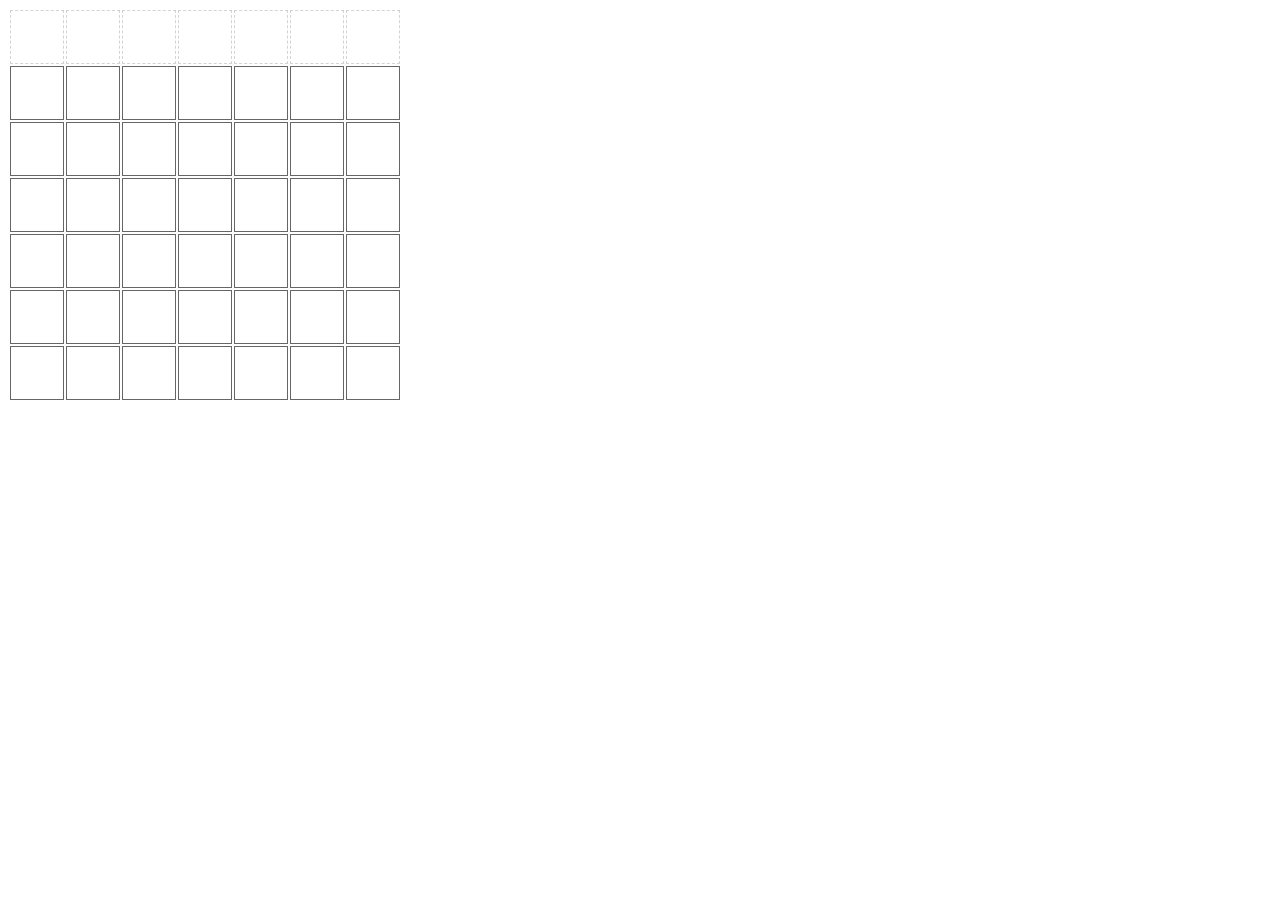
<file: connect-four/index.html>
<!doctype html>
<head>
  <title>Connect 4</title>
  <link href="connect4.css" rel="stylesheet">
</head>
<body>

<div id="game">
  <table id="board"></table>
</div>

<script src="connect4.js"></script>

</body>
</html>
</file>
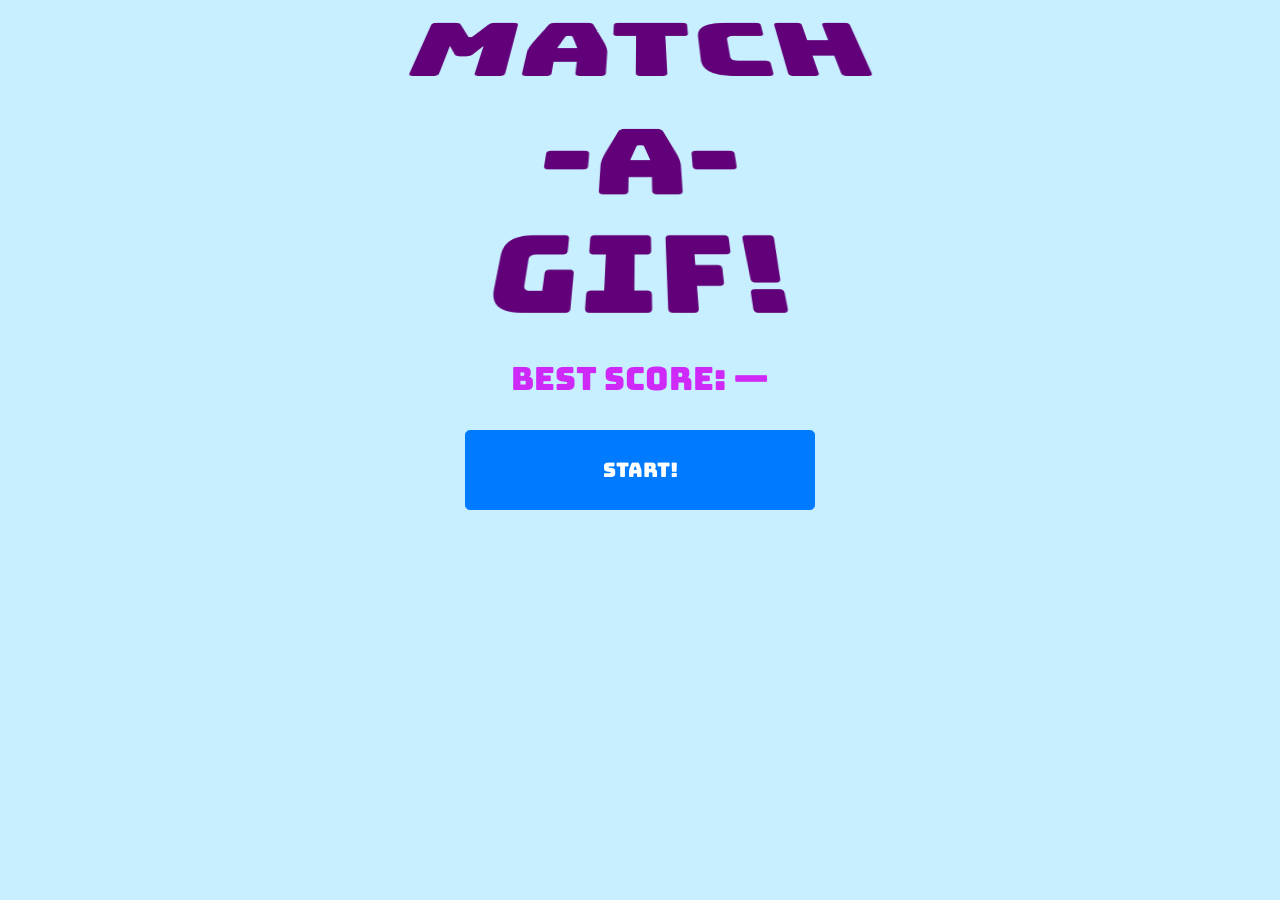
<file: memory/memory-game-solution/fancy-solution/index.html>
<!DOCTYPE html>
<html lang="en">
<head>
  <meta charset="UTF-8">
  <title>Match the GIF!</title>
  <link rel="stylesheet" href="https://maxcdn.bootstrapcdn.com/bootstrap/4.0.0-beta.2/css/bootstrap.min.css" integrity="sha384-PsH8R72JQ3SOdhVi3uxftmaW6Vc51MKb0q5P2rRUpPvrszuE4W1povHYgTpBfshb" crossorigin="anonymous">
  <link href="https://fonts.googleapis.com/css?family=Bungee" rel="stylesheet">
  <link rel="stylesheet" href="style.css">
</head>
<body>
  <div class="container" id="start">
    <div class="row">
      <div class="col-12">
        <div id="title">
          <p>Match</p>
          <p>-A-</p>
          <p>Gif!</p>
        </div>
      </div>
    </div>
    <div class="row text-center">
      <div class="col-sm-6 offset-sm-3 col-12 mt-4 mb-4">
        <h2>Best Score: <span id="best-score">&mdash;</span></h2>
      </div>
    </div>
    <div class="row text-center">
      <div class="col-4 offset-4">
        <button id="start-button" class="btn btn-primary btn-block btn-lg pt-4 pb-4">Start!</button>
      </div>
    </div>
  </div>
  <div class="container" id="game">
    <div class="row">
      <div class="col-2 offset-1">
        <div class="game-card-wrapper">
          <div class="game-card">
            <div class="front">🤗</div>
            <div class="back">
              <img>
            </div>
          </div>
        </div>
      </div>
      <div class="col-2">
        <div class="game-card-wrapper">
          <div class="game-card">
            <div class="front">🤗</div>
            <div class="back">
              <img>
            </div>
          </div>
        </div>
      </div>
      <div class="col-2">
        <div class="game-card-wrapper">
          <div class="game-card">
            <div class="front">🤗</div>
            <div class="back">
              <img>
            </div>
          </div>
        </div>
      </div>
      <div class="col-2">
        <div class="game-card-wrapper">
          <div class="game-card">
            <div class="front">🤗</div>
            <div class="back">
              <img>
            </div>
          </div>
        </div>
      </div>
      <div class="col-2">
        <div class="game-card-wrapper">
          <div class="game-card">
            <div class="front">🤗</div>
            <div class="back">
              <img>
            </div>
          </div>
        </div>
      </div>
    </div>
    <div class="row">
      <div class="col-2 offset-1">
        <div class="game-card-wrapper">
          <div class="game-card">
            <div class="front">🤗</div>
            <div class="back">
              <img>
            </div>
          </div>
        </div>
      </div>
      <div class="col-2">
        <div class="game-card-wrapper">
          <div class="game-card">
            <div class="front">🤗</div>
            <div class="back">
              <img>
            </div>
          </div>
        </div>
      </div>
      <div class="col-2">
        <div class="game-card-wrapper">
          <div class="game-card">
            <div class="front">🤗</div>
            <div class="back">
              <img>
            </div>
          </div>
        </div>
      </div>
      <div class="col-2">
        <div class="game-card-wrapper">
          <div class="game-card">
            <div class="front">🤗</div>
            <div class="back">
              <img>
            </div>
          </div>
        </div>
      </div>
      <div class="col-2">
        <div class="game-card-wrapper">
          <div class="game-card">
            <div class="front">🤗</div>
            <div class="back">
              <img>
            </div>
          </div>
        </div>
      </div>
    </div>
    <div class="row">
      <div class="col-2 offset-1">
        <div class="game-card-wrapper">
          <div class="game-card">
            <div class="front">🤗</div>
            <div class="back">
              <img>
            </div>
          </div>
        </div>
      </div>
      <div class="col-2">
        <div class="game-card-wrapper">
          <div class="game-card">
            <div class="front">🤗</div>
            <div class="back">
              <img>
            </div>
          </div>
        </div>
      </div>
      <div class="col-2">
        <div id="current-score"></div>
      </div>
      <div class="col-2">
        <div class="game-card-wrapper">
          <div class="game-card">
            <div class="front">🤗</div>
            <div class="back">
              <img>
            </div>
          </div>
        </div>
      </div>
      <div class="col-2">
        <div class="game-card-wrapper">
          <div class="game-card">
            <div class="front">🤗</div>
            <div class="back">
              <img>
            </div>
          </div>
        </div>
      </div>
    </div>
    <div class="row">
      <div class="col-2 offset-1">
        <div class="game-card-wrapper">
          <div class="game-card">
            <div class="front">🤗</div>
            <div class="back">
              <img>
            </div>
          </div>
        </div>
      </div>
      <div class="col-2">
        <div class="game-card-wrapper">
          <div class="game-card">
            <div class="front">🤗</div>
            <div class="back">
              <img>
            </div>
          </div>
        </div>
      </div>
      <div class="col-2">
        <div class="game-card-wrapper">
          <div class="game-card">
            <div class="front">🤗</div>
            <div class="back">
              <img>
            </div>
          </div>
        </div>
      </div>
      <div class="col-2">
        <div class="game-card-wrapper">
          <div class="game-card">
            <div class="front">🤗</div>
            <div class="back">
              <img>
            </div>
          </div>
        </div>
      </div>
      <div class="col-2">
        <div class="game-card-wrapper">
          <div class="game-card">
            <div class="front">🤗</div>
            <div class="back">
              <img>
            </div>
          </div>
        </div>
      </div>
    </div>
    <div class="row">
      <div class="col-2 offset-1">
        <div class="game-card-wrapper">
          <div class="game-card">
            <div class="front">🤗</div>
            <div class="back">
              <img>
            </div>
          </div>
        </div>
      </div>
      <div class="col-2">
        <div class="game-card-wrapper">
          <div class="game-card">
            <div class="front">🤗</div>
            <div class="back">
              <img>
            </div>
          </div>
        </div>
      </div>
      <div class="col-2">
        <div class="game-card-wrapper">
          <div class="game-card">
            <div class="front">🤗</div>
            <div class="back">
              <img>
            </div>
          </div>
        </div>
      </div>
      <div class="col-2">
        <div class="game-card-wrapper">
          <div class="game-card">
            <div class="front">🤗</div>
            <div class="back">
              <img>
            </div>
          </div>
        </div>
      </div>
      <div class="col-2">
        <div class="game-card-wrapper">
          <div class="game-card">
            <div class="front">🤗</div>
            <div class="back">
              <img>
            </div>
          </div>
        </div>
      </div>
    </div>
  </div>
  <div id="end">
    <h1>You win!</h1>
    <h4 id="final-score"></h4>
    <a href="index.html" id="restart-button" class="btn btn-primary btn-lg p-4">Play again?</a>
  </div>
  <script src="app.js"></script>
</body>
</html>
</file>
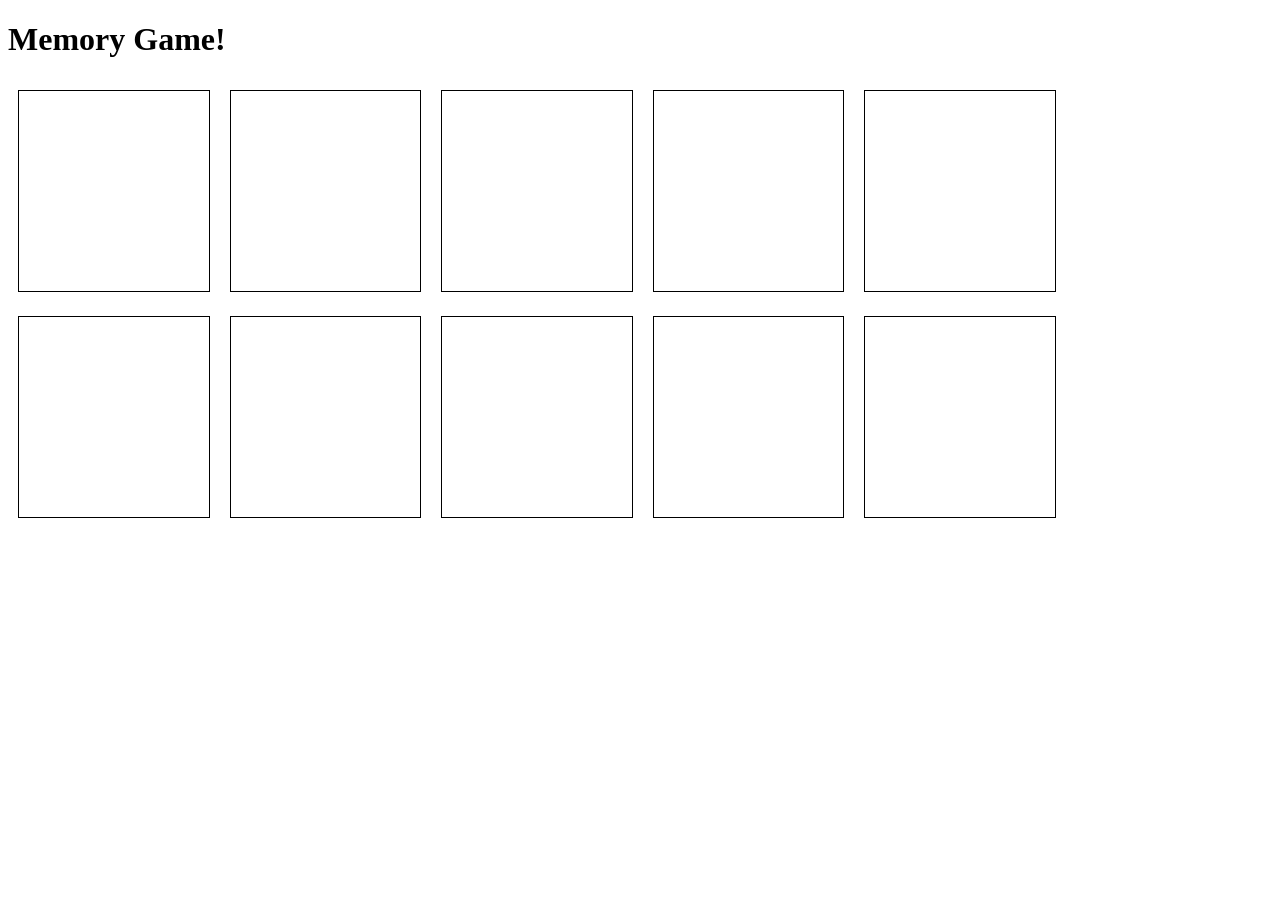
<file: memory/memory-game-solution/simple-solution/index.html>
<!DOCTYPE html>
<html lang="en">
  <head>
    <meta charset="UTF-8" />
    <title>Memory Game!</title>
    <link rel="stylesheet" href="style.css" />
  </head>
  <body>
    <h1>Memory Game!</h1>
    <div id="game">
    </div>
    <script src="script.js"></script>
  </body>
</html>
</file>
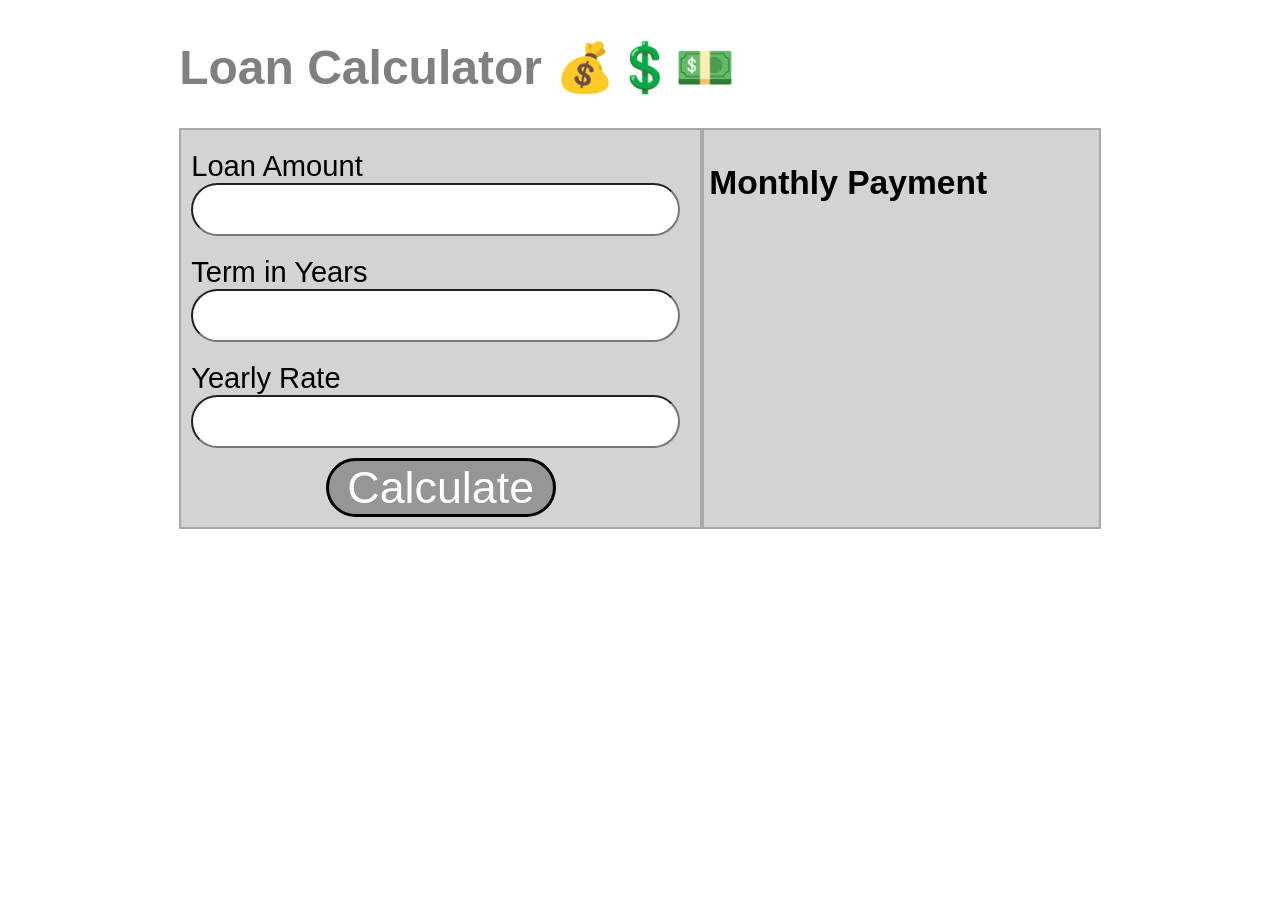
<file: jasmine-testing-exercises/calculator/calculator.html>
<!DOCTYPE html>
<html lang="en" dir="ltr">
  <head>
    <meta charset="utf-8">
    <title>Load Calculator</title>
    <script type="text/javascript" src="calculator.js"></script>
    <link rel="stylesheet" href="calculator.css">
  </head>
  <body>
    <header>
      <h1>Loan Calculator 💰💲💵</h1>
    </header>
    <section class="calc-container">
      <form id="calc-form">
        <label>
          Loan Amount
          <input type="text" id="loan-amount">
        </label>
        <label>
          Term in Years
          <input type="text" id="loan-years">
        </label>
        <label>
          Yearly Rate
          <input type="text" id="loan-rate">
        </label>
        <button type="submit" id="calc-submit">Calculate</button>
      </form>
      <div>
        <h3>Monthly Payment<h3>
        <span id="monthly-payment"></span>
      </div>
    </section>
  </body>
</html>
</file>
<file: connect-four/connect4.css>
/* game board table */

#board td {
  width: 50px;
  height: 50px;
  border: solid 1px #666;
}

/* pieces are div within game table cells: draw as colored circles */

.piece {
  /* TODO: make into circles */
  margin: 5px;
  width: 80%;
  height: 80%;
  border-radius: 50%
}

/* TODO: make pieces red/blue,  depending on player 1/2 piece */
.piece.p1 {
  background-color: red;
}

.piece.p2 {
  background-color: blue;
}
/* column-top is table row of clickable areas for each column */

#column-top td {
  border: dashed 1px lightgray;
}

#column-top td:hover {
  background-color: gold;
}
</file>
<file: memory/memory-game-solution/fancy-solution/style.css>
/*
intro to 3d rotations:
https://desandro.github.io/3dtransforms/docs/card-flip.html
*/

body {
  background-color: #c8efff;
}

.btn:hover {
  cursor: pointer;
}

#start {
  height: 90vh;
  font-family: 'Bungee', cursive;
  color: #ce29f7;
  position: relative;
}

#title {
  font-size: 8rem;
  perspective: 600px;
}

#title > p {
  transform: rotateX( 45deg );
  line-height: 0.75;
  text-align: center;
  color: #610079;
}

#start.playing {
  margin-top: -90vh;
  transition: margin-top 1s;
}

#start.playing + #game {
  display: flex;
}

#game {
  display: none;
}

#game .row {
  width: 100%;
}

.container {
  flex-wrap: wrap;
}

.game-card-wrapper {
  perspective: 600px;
  width: 75%;
  padding-bottom: 75%;
  position: relative;
  margin: 1rem auto;
}

.game-card-wrapper:hover {
  cursor: pointer;
}

.game-card {
  width: 100%;
  height: 100%;
  position: absolute;
  transform-style: preserve-3d;
  transition: transform 1s;
}

.game-card.flipped {
  transform: rotateY( 180deg );
}

.front,
.back {
  display: flex;
  justify-content: center;
  align-items: center;
  position: absolute;
  backface-visibility: hidden;
  width: 100%;
  height: 100%;
  border-radius: 8px;
  border: 2px solid black;
  overflow: hidden;
}

.front {
  background: linear-gradient(315deg, #ce29f7, white);
  font-size: 3rem;
}

.back {
  transform: rotateY( 180deg );
}

.back > img {
  height: 100%;
  width: auto;
}

#current-score {
  display: flex;
  justify-content: center;
  align-items: center;
  font-size: 4rem;
  font-family: 'Bungee', cursive;
  color: #ce29f7;
  position: absolute;
  top: 0;
  right: 0;
  bottom: 0;
  left: 0;
}

#end {
  display: none;
}

#end.game-over {
  display: flex;
  position: absolute;
  background-color: rgba(0,0,0,0.75);
  top: 0;
  bottom: 0;
  left: 0;
  right: 0;
  flex-direction: column;
  align-items: center;
  color: white;
  justify-content: space-around;
  font-family: 'Bungee', cursive;
  text-align: center;
}

#end h1 {
  font-size: 8rem;
}

#end h4 {
  font-size: 3rem;
}

@media (max-width: 992px) {
  .game-card-wrapper {
    width: 100%;
    padding-bottom: 100%;
  }
}

@media (max-width: 992px) {
  .game-card-wrapper {
    width: 120%;
    padding-bottom: 120%;
  }
}
</file>
<file: memory/memory-game-solution/simple-solution/style.css>
#game div {
  border: 1px solid black;
  width: 15%;
  height: 200px;
  margin: 10px;
  display: inline-block;
}
</file>
<file: jasmine-testing-exercises/calculator/calculator.css>
body {
  margin: 14%;
  margin-top: 40px;
  font-family: "Trebuchet MS", Helvetica, sans-serif;
}

@media screen and (max-width: 900px) {
  body {
    margin: 5%;
  }
}

header > h1 {
  font-family: "Trebuchet MS", Helvetica, sans-serif;
  font-size: 3em;
  color: grey;
}

.calc-container {
  display: flex;
  width: 100%;
  flex-direction: row;
  background-color: rgb(211,211,211);
  color: black;
  font-size: 1.4em;
}

@media screen and (max-width: 600px) {
  .calc-container {
    font-size: .9em;
  }
  input {
    font-size: .9em;
    padding: 1px;
  }
}

.calc-container > form {
  display: flex;
  flex-direction: column;
  border: 2px solid darkgrey;
  flex: 1;
  padding: 10px;
}

.calc-container > form > label {
  padding: 10px;
  padding-left: 0px;
  font-size: 1.3em;
}

button {
  font-size: 2em;
  -webkit-border-radius: 30px;
  -moz-border-radius: 30px;
  border-radius: 30px;
  background-color: rgb(150,150,150);
  color: white;
  max-width: 300px;
  min-width: 230px;
  border: 3px solid black
}

input {
  -webkit-border-radius: 30px;
  -moz-border-radius: 30px;
  border-radius: 30px;
  padding: 3px;
  padding-left: 10px;
  font-size: 1.3em;
}

.calc-container > div {
  flex: 1;
  border: 2px solid darkgrey;
  padding-left: 5px;
}

.calc-container h3 {
  font-size: 1.5em;
}

#calc-submit {
  width: 60px;
  align-self: center;
}
</file>
